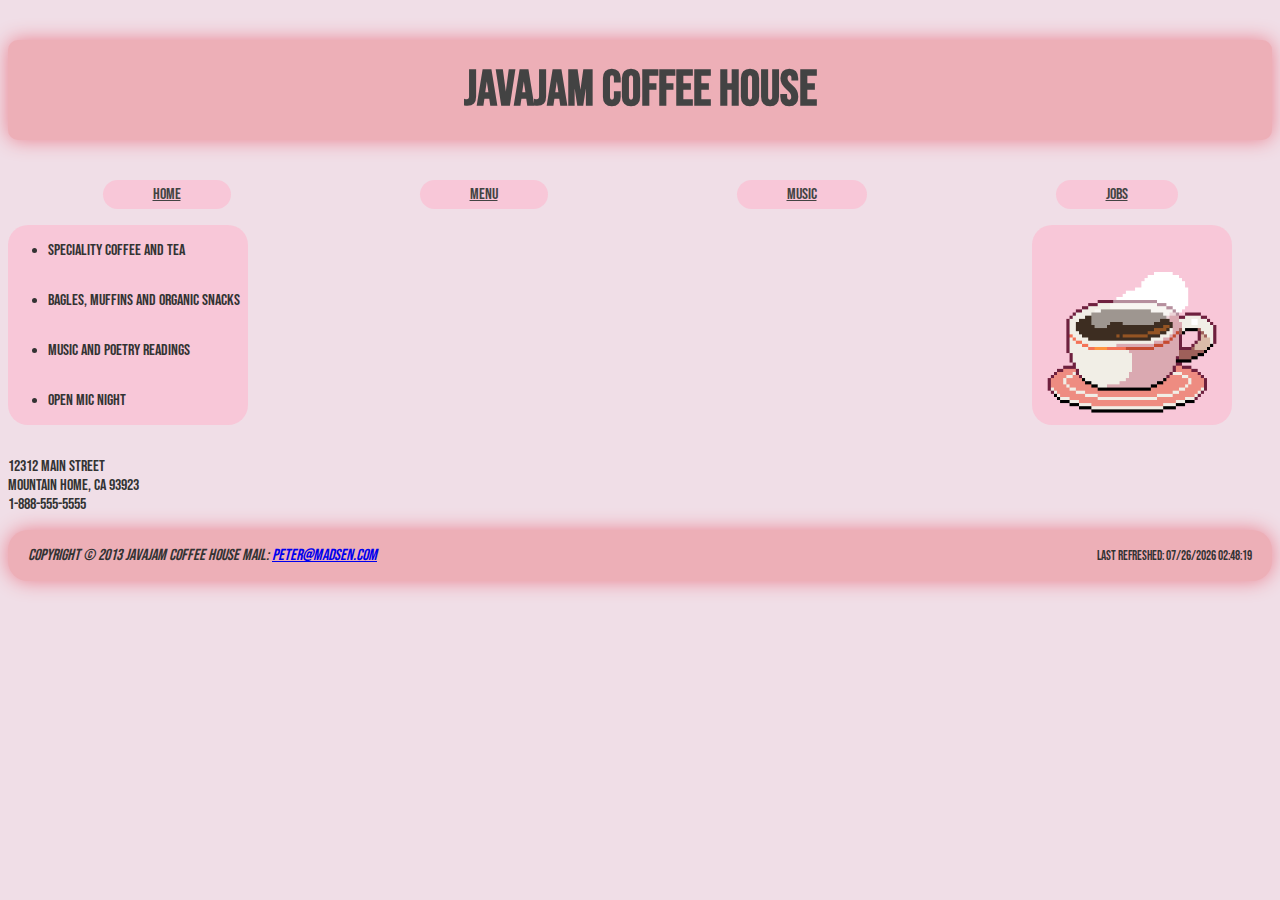
<file: WebsiteCreation/WebsiteCreation/wwwroot/html/index.html>
<!-- the home / frontpage -->


<!DOCTYPE html>
<html lang="en">

<head>
    <meta charset="utf-8" />
    <title>Website Creation (demo)</title>
    <link rel="stylesheet" href="../css/site.css" /> <!-- link to css file. the .. makes it so it goes correct-->
    <script defer src="../js/music.js"></script> <!-- link to js file -->
</head>
</body>

<!-- div class for the title and the lava blobs-->
<div class="lava-box">
    <h1 class="lava-title">JavaJam Coffee House</h1>
</div>

<!-- link navigation menu put soem specific html side -->
<nav class="nav-box">
    <a class="a-Home" href="../html/index.html">Home</a>
    <a class="a-Menu" href="../html/menu.html">Menu</a>
    <a class="a-Music" href="../html/music.html">Music</a>
    <a class="a-Jobs" href="../html/jobs.html">Jobs</a>
</nav>

<!-- nav = makes em side by side -->

    <nav class="home-box">
        <ul class="home-list">
            <li>Speciality coffee and tea</li>
            <li>Bagles, Muffins and organic snacks</li>
            <li>Music and poetry readings</li>
            <li>Open mic night</li>
        </ul>

         <figure class="coffeeAnimation-box">
            <img src="../html/images/coffee.gif" />
         </figure>
     </nav>

 <!-- paragraph and break line -->
<p>12312 Main Street<br>Mountain Home, CA 93923<br>1-888-555-5555</p>


<!-- email link that goes to standard browser default mail
             both are put in same paragraph to put them closer together-->
<footer>
    <div class="footerText-box1">
        <div class="leftSide-box1">
            <p>
                <i>Copyright &copy 2013 JavaJam Coffee House mail:  </i>
                <i><a href="mailto:peter@Madsen.com">Peter@Madsen.com</a></i>
            </p>
        </div>
        <div class="rightSide-box1">
            <!-- JS added to this-->
        </div>
    </div>
</footer>

</body>

</html>
</file>
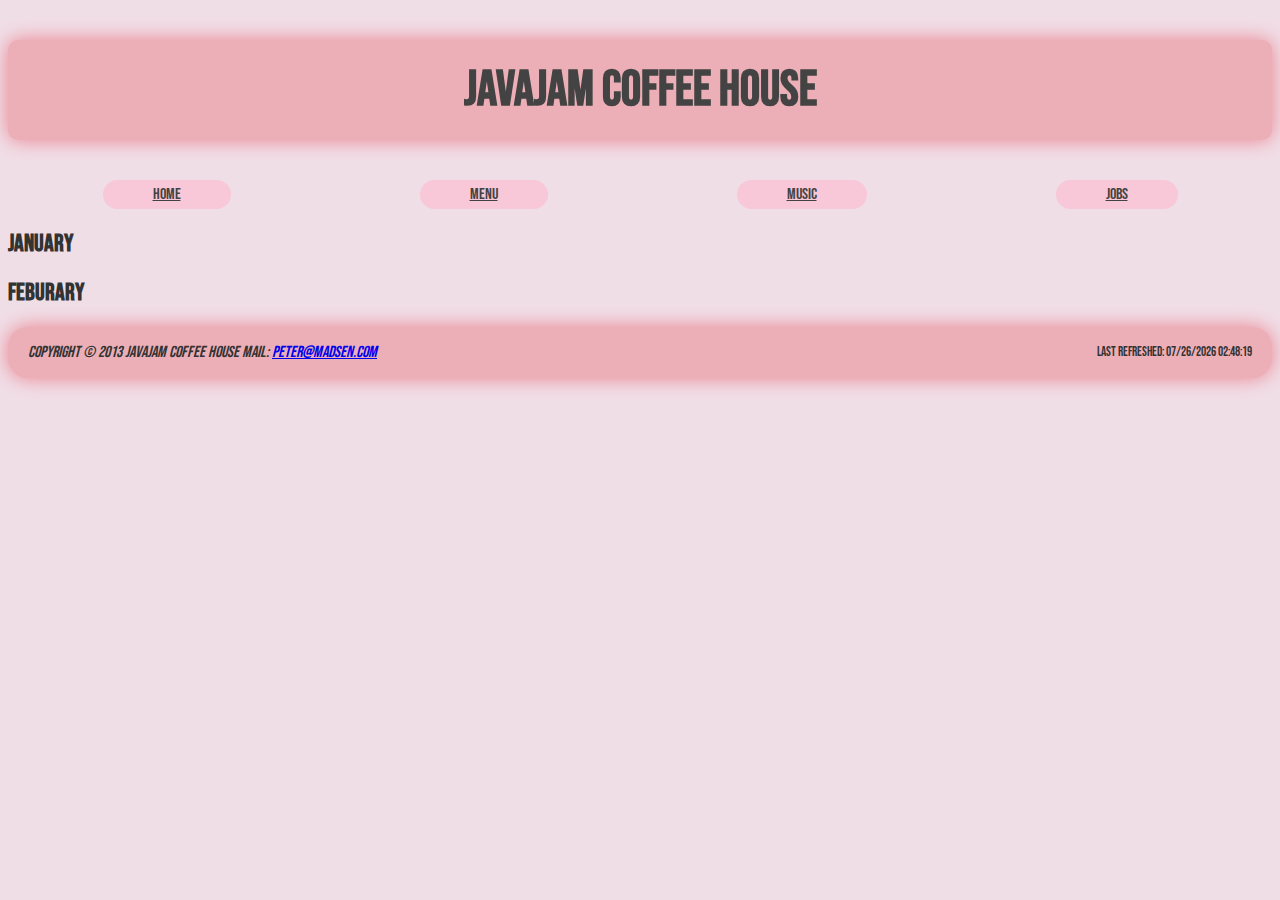
<file: WebsiteCreation/WebsiteCreation/wwwroot/html/music.html>
<!DOCTYPE html>
<html lang="en">

<head>
    <meta charset="utf-8" />
    <title>Website Creation (demo)</title>
    <link rel="stylesheet" href="../css/site.css" />
    <script defer src="../js/music.js"></script> <!-- link to js file -->
</head>
</body>
<div class="lava-box">
    <h1 class="lava-title">JavaJam Coffee House</h1>
</div>
<nav class="nav-box">
    <a class="a-Home" href="../html/index.html">Home</a>
    <a class="a-Menu" href="../html/menu.html">Menu</a>
    <a class="a-Music" href="../html/music.html">Music</a>
    <a class="a-Jobs" href="">Jobs</a>
</nav>

<h2><b>January</b></h2>

<h2><b>Feburary</b></h2>

<footer>
    <div class="footerText-box1">
        <div class="leftSide-box1">
            <p>
                <i>Copyright &copy 2013 JavaJam Coffee House mail:  </i>
                <i><a href="mailto:peter@Madsen.com">Peter@Madsen.com</a></i>
            </p>
        </div>
        <div class="rightSide-box1">
            <!-- JS added to this-->
        </div>
    </div>
</footer>
</body>

</html>
</file>
<file: WebsiteCreation/WebsiteCreation/wwwroot/css/site.css>
/* This is a CSS comment */
@import url('https://fonts.googleapis.com/css2?family=Bebas+Neue&display=swap');


/* header and body settings*/
/* Select the body element and set its background color and font properties */
body {
    background-color: #ecd4e0c5; /* Light grey background */
    font-family:'Bebas Neue', sans-serif; /* Set the font to Arial */
    color: #333333; /* Dark grey text color */
}
/* for title box*/
.lava-box{
    position: relative; /* Set the font size to 50 pixels */
    display: flex;  
    align-items: center;
    justify-content: center;
    width: 100%;
    height: 100px;
    background: #edafb7;
    border-radius: 10px;
    overflow: hidden;
    box-shadow: 0 0 20px #ea808e;

    /* centering box on website */
    margin: 40px auto;
    text-align: center;
}
/*title*/
.lava-title{
    font-size: 50px; /* Set the font size to 50 pixels */
    font-weight: bold;
    color: #434343;
    position: relative;
    z-index: 2; /* Ensures text stays on top of the background */
    
    text-shadow: 2px 2px 2px #edafb7;
}
/* Select all p elements and set their margin and line height */
.p {
    margin: 20px; /* Add space around the paragraph */
    line-height: 1.6; /* Set the line height for better readability */
}
/* Select elements with the class 'highlight' and set their background color */
.highlight {
    background-color: #000000; /* Light yellow background */
}
/* Select elements with the id 'main' and set their padding */
#main {
    padding: 20px; /* Add padding inside the element */
}

/* links for each side*/
.nav-box{
    display: flex;
    justify-content: space-around;
}
.a-Home,
.a-Menu,
.a-Music,
.a-Jobs{
    color : #434343; /* Dark grey text color */
    background-color: #fbbdd1b3;
    padding: 5px 50px; /* Add padding inside the element */
    border-radius: 20px;
}


/* index.html (home) settings*/
/* color for standard display boxes*/
.home-list, 
.coffeeAnimation-box,
.menu-outerBox{
    background-color: #fbbdd1b3;
}

/* for index.html text and animation outerbox*/
.home-box{
    display: flex;
    justify-content: space-between;
    align-items: center;
    
}

/* list from index.html*/
.home-list {
    display: flex;
    flex-direction: column;
    justify-content: space-around;

    border-radius: 20px;
    height: 200px;
    width: 200px;

}
/*gif box*/
.coffeeAnimation-box {
    display: flex;
    justify-content: center;
    align-items: center;
    width: 200px;
    height: 200px;
    overflow: hidden;
    border-radius: 20px;

}

/*gif itself*/
.coffeeAnimation-box img{
    width: 100%;
    height: auto;
    object-fit: contain; /* scale image to fit the container */
    display: block; /* remove extra space below image */
    
}

.menu-outerBox{
    display: flex; 
    flex-direction: column;
    justify-content: center;
    border-radius: 50px;;
    padding: 20px;
    background-color: #edafb7;

}
.line-through{
    background-color: #000000; /* Light yellow background */
    width: 400px;
    height: 4px;
    margin: 0 auto;
    border-radius: 20px;
    margin-top: 20px;
    margin-bottom: 10px;
}

.menu{
    display: flex;
    flex-direction: column;
    align-items: center;
    padding: 20px;
    background-color: #facfd5;
    
    border-radius: 20px;
    margin-top: 10px;
    margin-bottom: 10px;
    
}


/* footer starts from here.*/
.footerText-box1 {
    display: flex;
    justify-content: space-between;
    align-items: center;
    background: #edafb7;
    border-radius: 20px;
    overflow: hidden;
    
    box-shadow: 0 0 20px #ea808e;
}

.leftSide-box1 {
    text-align: left;
    height: fit-content;
    padding-left: 20px;
}
.rightSide-box1 {
    height: fit-content;
    text-align: fit-content right;
    padding-right: 20px;
    font-size: 13px;
}
</file>
